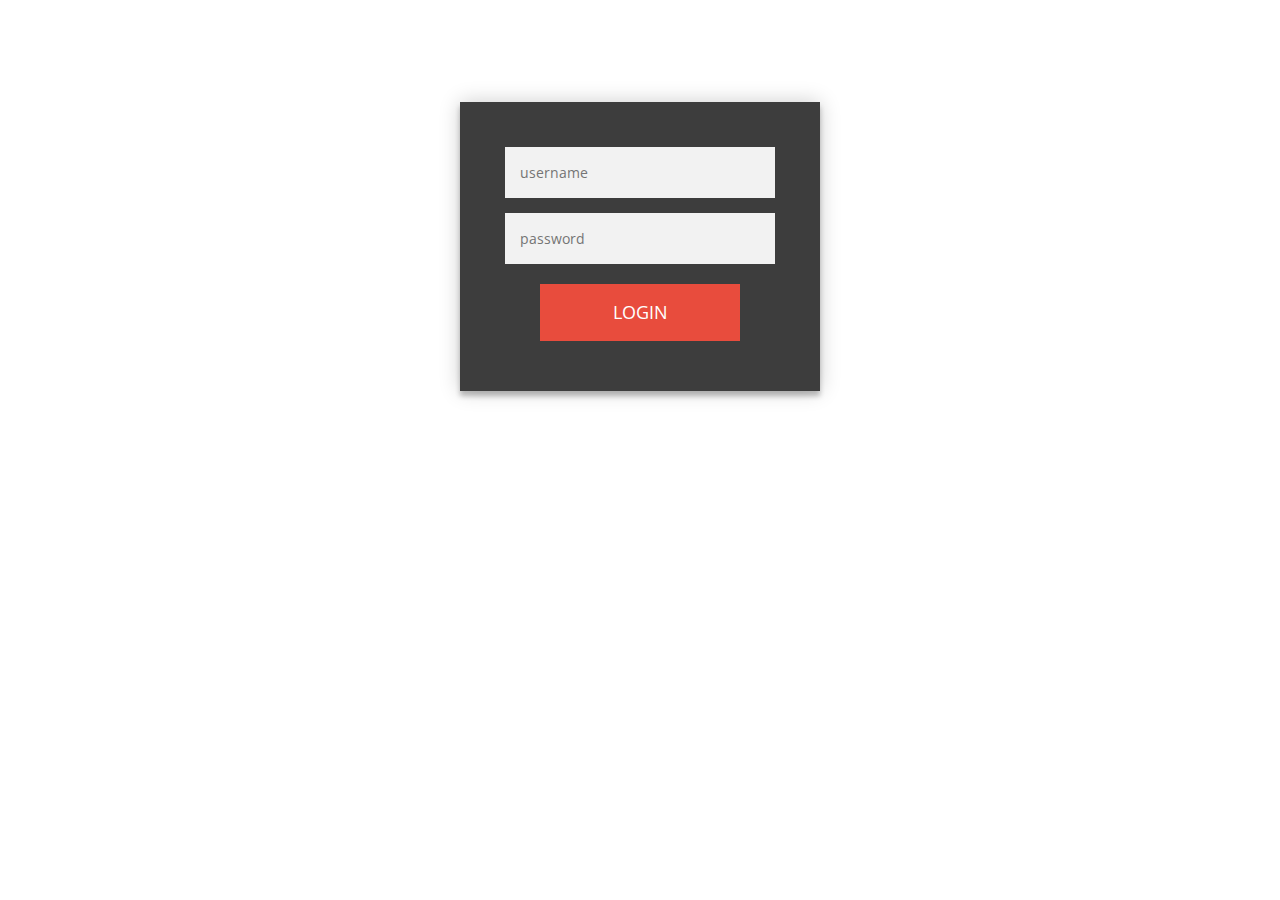
<file: src/main/webapp/login.html>
<!DOCTYPE html>
<html>
<head>
  <meta charset="utf-8">
  <meta http-equiv="X-UA-Compatible" content="IE=edge">
  <meta name="viewport" content="width=device-width, initial-scale=1, shrink-to-fit=no">
  <meta name="description" content="">
  <meta name="author" content="">
<title></title>
<link rel="stylesheet" type="text/css" href="./resources/css/login.css">
<link href="./resources/vendor/bootstrap/css/bootstrap.min.css"
	rel="stylesheet" id="bootstrap-css">


</head>
<body background="http://orig11.deviantart.net/20eb/f/2015/030/6/f/_minflat__dark_material_design_wallpaper__4k__by_dakoder-d8fjqzu.jpg">
	<div class="login-page">
		<div class="form">
			<form class="login-form" action="j_security_check" method="post">
				<input type="text" name="j_username" placeholder="username" /> <input type="password"
					name="j_password" placeholder="password" />
				<button>
					<span>login</span>
				</button>
			</form>
		</div>
		<script src="./resources/vendor/jquery/jquery.min.js"></script>
		<script src="./resources/vendor/bootstrap/js/bootstrap.min.js"></script>
		
	</div>
</body>
</html>
</file>
<file: src/main/webapp/resources/css/login.css>
@import url('https://fonts.googleapis.com/css?family=Open+Sans');

.login-page {
  width: 360px;
  padding: 8% 0 0;
  margin: auto;
}
.form {
  position: relative;
  z-index: 1;
  background: #3d3d3d;
  max-width: 360px;
  margin: 0 auto 100px;
  padding: 45px;
  text-align: center;
  box-shadow: 0 0 20px 0 rgba(0, 0, 0, 0.2), 0 5px 5px 0 rgba(0, 0, 0, 0.24);
}
.form input {
  font-family: 'Open Sans', sans-serif;
  outline: 0;
  background: #f2f2f2;
  width: 100%;
  border: 0;
  margin: 0 0 15px;
  padding: 15px;
  box-sizing: border-box;
  font-size: 14px;
}
.form button {
  font-family: 'Open Sans', sans-serif;
  font-size: 18px;
  text-transform: uppercase;
  outline: 0;
  background: #e84c3d;
  width: 100%;
  border: 0;
  padding: 15px;
  color: #FFFFFF;
  width: 200px;
  transition: all 0.5s;
  cursor: pointer;
  margin: 5px;
}

button span {
  font-family: 'Open Sans', sans-serif;
  cursor: pointer;
  display: inline-block;
  position: relative;
  transition: 0.5s;
}

button span:after {
  content: '\00bb';
  position: absolute;
  opacity: 0;
  top: 0;
  right: -20px;
  transition: 0.5s;
}

button:hover span {
  padding-right: 25px;
}

button:hover span:after {
  opacity: 1;
  right: 0;
}

.form .message {
  font-family: 'Open Sans', sans-serif;
  margin: 15px 0 0;
  color: #b3b3b3;
  font-size: 12px;
}
.form .message a {
  font-family: 'Open Sans', sans-serif;
  color: #e84c3d;
  text-decoration: none;
}
.form .register-form {
  display: none;
}
.container {
  position: relative;
  z-index: 1;
  max-width: 300px;
  margin: 0 auto;
}
.container:before, .container:after {
  content: "";
  display: block;
  clear: both;
}
.container .info {
  margin: 50px auto;
  text-align: center;
}
.container .info h1 {
  margin: 0 0 15px;
  padding: 0;
  font-size: 36px;
  font-weight: 300;
  color: #1a1a1a;
}
.container .info span {
  color: #4d4d4d;
  font-size: 12px;
}
.container .info span a {
  color: #000000;
  text-decoration: none;
}
.container .info span .fa {
  color: #EF3B3A;
}
body {
  background-size: 100%
}
</file>
